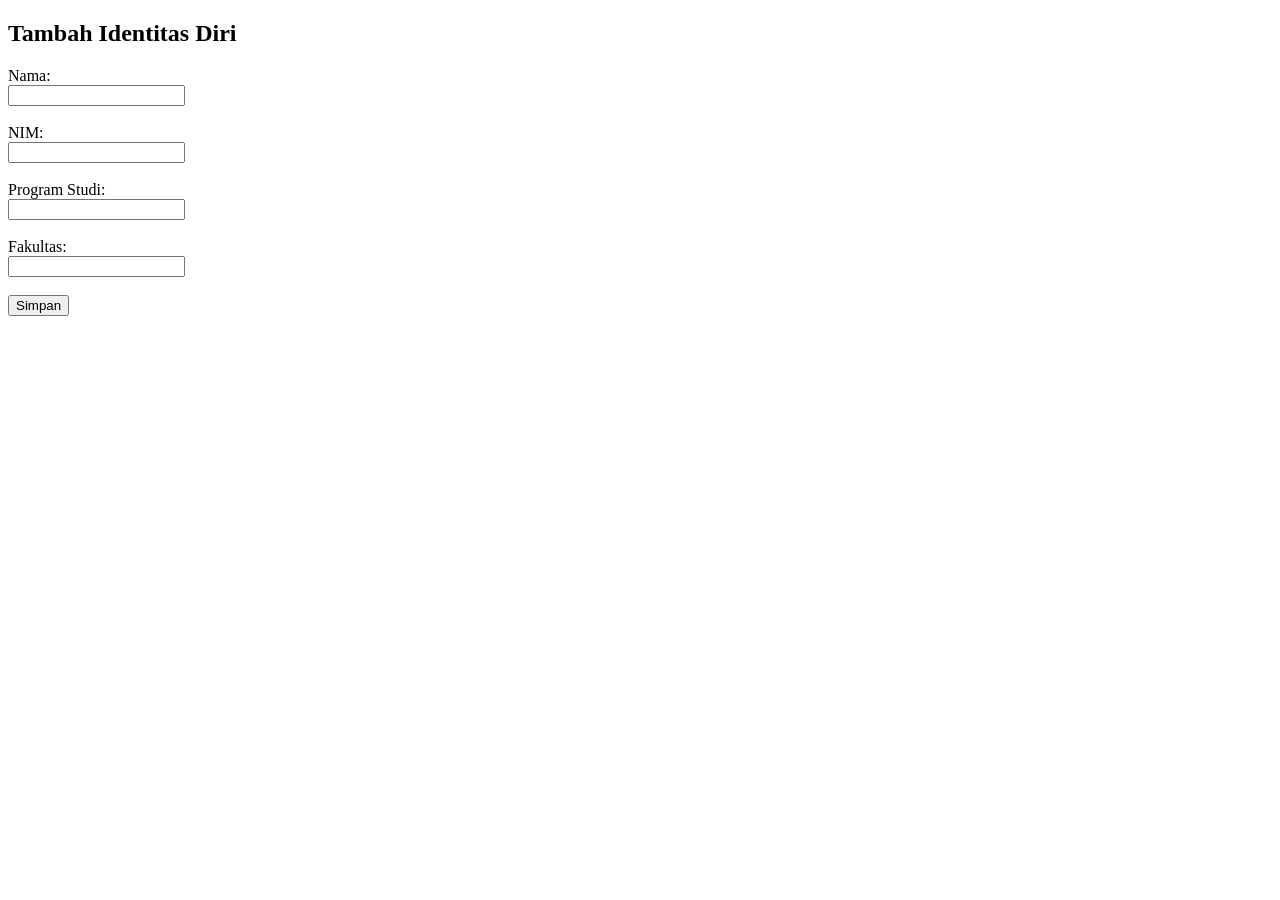
<file: templates/add.html>
<!DOCTYPE html>
<html>
<head>
    <title>Tambah Identitas</title>
</head>
<body>

<h2>Tambah Identitas Diri</h2>

<form method="post">
    Nama:<br>
    <input type="text" name="nama"><br><br>

    NIM:<br>
    <input type="text" name="nim"><br><br>

    Program Studi:<br>
    <input type="text" name="prodi"><br><br>

    Fakultas:<br>
    <input type="text" name="fakultas"><br><br>

    <input type="submit" value="Simpan">
</form>

</body>
</html>
</file>
